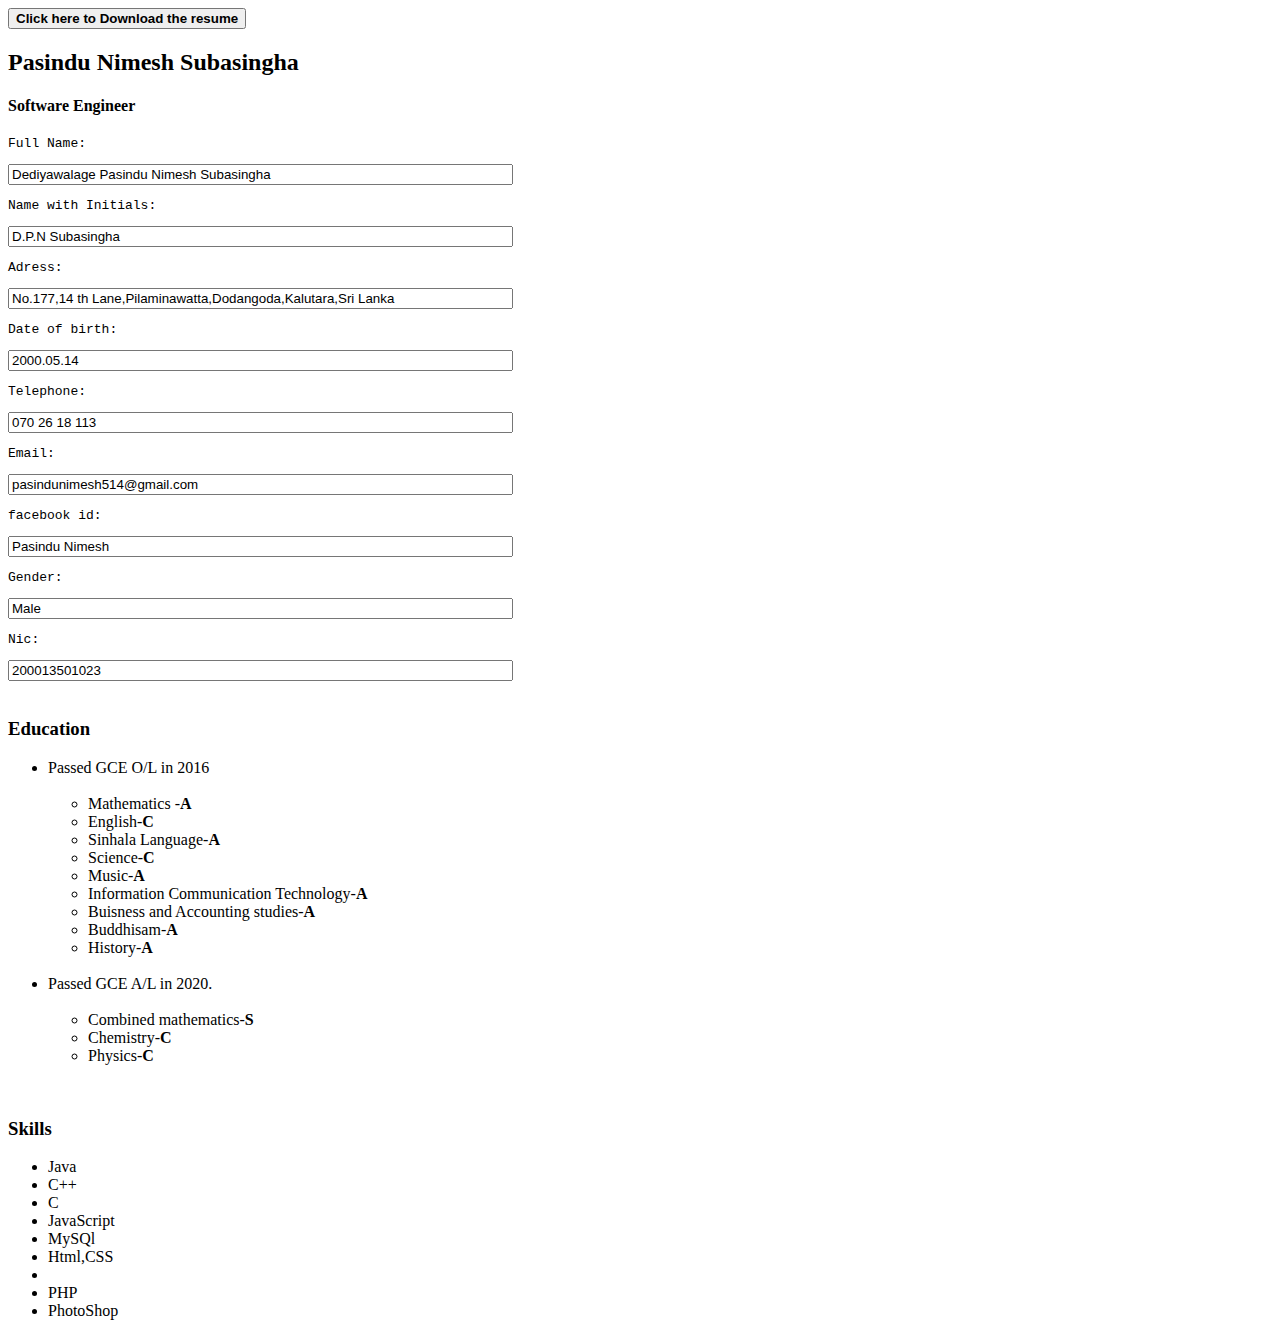
<file: form.html>
<!DOCTYPE html>
<html lang="en">
<head>
   <title>Generate PDF</title>
    
</head>
<body>
   <div class="container">
      <button id="pdfButton"><b>Click here to Download the resume</b></button>
      <div class="card" id="generatePDF">
<form>
    <h2>Pasindu Nimesh Subasingha</h2>
    <h4>Software Engineer</h4>
<pre>Full Name:</pre><input type="text"value="Dediyawalage Pasindu Nimesh Subasingha" size="60"><br>    
<pre>Name with Initials:</pre><input type="text"value="D.P.N Subasingha" size="60"><br>
<pre>Adress:</pre><input type="text"value="No.177,14 th Lane,Pilaminawatta,Dodangoda,Kalutara,Sri Lanka" size="60"><br>
<pre>Date of birth:</pre><input type="text"value="2000.05.14" size="60"><br>
<pre>Telephone:</pre><input type="text"value="070 26 18 113" size="60"><br>
<pre>Email:</pre><input type="text"value="pasindunimesh514@gmail.com" size="60"><br>
<pre>facebook id:</pre><input type="text"value="Pasindu Nimesh" size="60"><br>
<pre>Gender:</pre><input type="text"value="Male" size="60"><br>
<pre>Nic:</pre><input type="text"value="200013501023" size="60"><br>
<br>
<h3>Education</h3>
<ul>
<li>Passed GCE O/L in 2016</li><br>
<ul>
<li>Mathematics -<b>A</b></li>
<li>English-<b>C</b></li>
<li>Sinhala Language-<b>A</b></li>
<li>Science-<b>C</b></li>
<li>Music-<b>A</b></li>
<li>Information Communication Technology-<b>A</b></li>
<li>Buisness and Accounting studies-<b>A</b></li>
<li>Buddhisam-<b>A</b></li>
<li>History-<b>A</b></li><br>
</ul>
<li>Passed GCE A/L in 2020.</li><br>
<ul>
<li>Combined mathematics-<b>S</b></li>
<li>Chemistry-<b>C</b></li>
<li>Physics-<b>C</b></li>
</ul>
</ul>
<br>
<h3>Skills</h3>
<ul>
<li>Java</li>
<li>C++</li>
<li>C</li>
<li>JavaScript</li>
<li>MySQl</li>
<li>Html,CSS<li>
<li>PHP</li>
<li>PhotoShop</li>
</ul>
</form>
      </div>
   </div>
   <script>
      var button = document.getElementById("pdfButton");
      var makepdf = document.getElementById("generatePDF");
      button.addEventListener("click", function () {
         var mywindow = window.open("", "PRINT", "height=600,width=600");
         mywindow.document.write(makepdf.innerHTML);
 var today = new Date();
  var day = today.getDay();
  var daylist = ["Sunday","Monday","Tuesday","Wednesday ","Thursday","Friday","Saturday"];
  var date = today.getFullYear()+'-'+(today.getMonth()+1)+'-'+today.getDate();
  var time = today.getHours() + ":" + today.getMinutes() + ":" + today.getSeconds();
  var dateTime = date+' '+time;
     mywindow.document.write( " Day  :- "+ date+"<br>Time :-"+time  )
if(today.getHours()<11)
{
 mywindow.document.write("Am")
}
else
{
 mywindow.document.write("Pm")
}
         mywindow.document.close();
         mywindow.focus();
         mywindow.print();
         return true;
      });
   </script>

</body>
</html>
</file>
